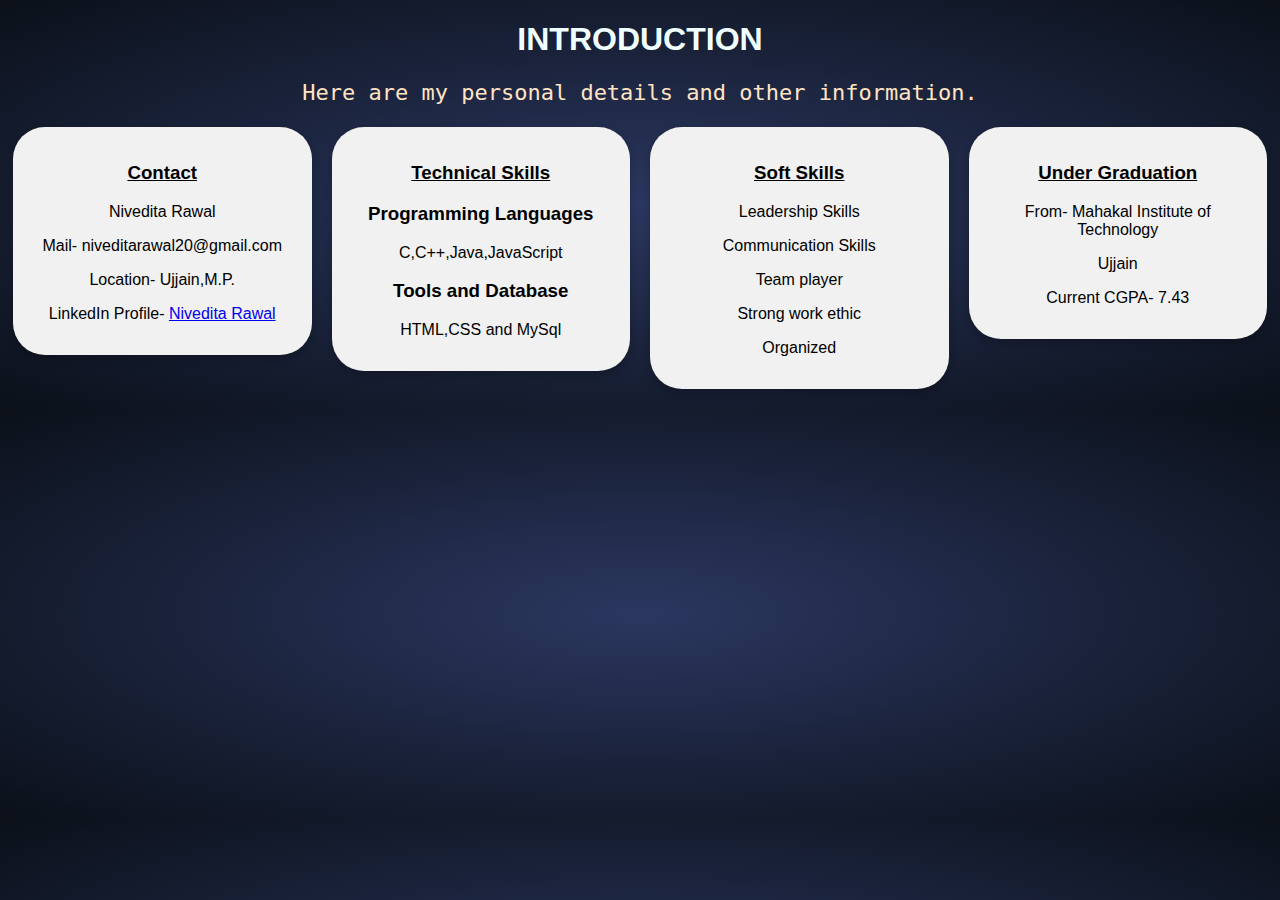
<file: intro.html>
<!DOCTYPE html>
<html>
<head>
<meta name="viewport" content="width=device-width, initial-scale=1">
<style>
* {
  box-sizing: border-box;
}

body {
  font-family: Arial, Helvetica, sans-serif;
  background: radial-gradient(rgba(43,55,96,1),rgba(11,16,25,2));
  font-color: white;
}

/* Float four columns side by side */
.column {
  float: left;
  width: 25%;
  padding: 0 10px;
}
  .h2{
    font-color:white;
  }

/* Remove extra left and right margins, due to padding */
.row {margin: 20px -5px;}

/* Clear floats after the columns */
.row:after {
  content: "";
  display: table;
  clear: both;
}

/* Responsive columns */
@media screen and (max-width: 600px) {
  .column {
    width: 100%;
    display: block;
    margin-bottom: 20px;
  }
}

/* Style the counter cards */
.card {
  box-shadow: 0 4px 8px 0 rgba(0, 0, 0, 0.2);
  padding: 16px;
  text-align: center;
  background-color: #f1f1f1;
  border-radius:2em ;
}

</style>
</head>
<body>

<h1 style="text-align: center;color: azure;">INTRODUCTION</h1>
<p style="color: bisque; text-align: center;font-family:monospace;font-size:22px;">Here are my personal details and other information.</p>

<div class="row">
  <div class="column">
    <div class="card">
      <h3><u>Contact</u></h3>
      <p>Nivedita Rawal</p>
      <p>Mail- niveditarawal20@gmail.com</p>
      <p>Location- Ujjain,M.P.</p>
      <p>LinkedIn Profile- <a href="https://linkedin.com/in/nivedita-rawal-3b2b391b3">Nivedita Rawal</a></p>
    </div>
  </div>

  <div class="column">
    <div class="card">
      <h3><u>Technical Skills</u></h3>
      <h3>Programming Languages</h3>
      <p>C,C++,Java,JavaScript</p>
      <h3>Tools and Database</h3>
      <p>HTML,CSS and MySql</p>
    </div>
  </div>
  
  <div class="column">
    <div class="card">
      <h3><u>Soft Skills</u></h3>
      <p>Leadership Skills</p>
      <p>Communication Skills</p>
      <p>Team player</p>
      <p>Strong work ethic</p>
      <p>Organized</p>
    </div>
  </div>


  <div class="column">
    <div class="card">
      <h3><u>Under Graduation</u></h3>
      <p>From- Mahakal Institute of Technology</p>
      <p>Ujjain</p>
      <p>Current CGPA- 7.43</p>
    </div>
  </div>

</div>


</body>
</html>
</file>
